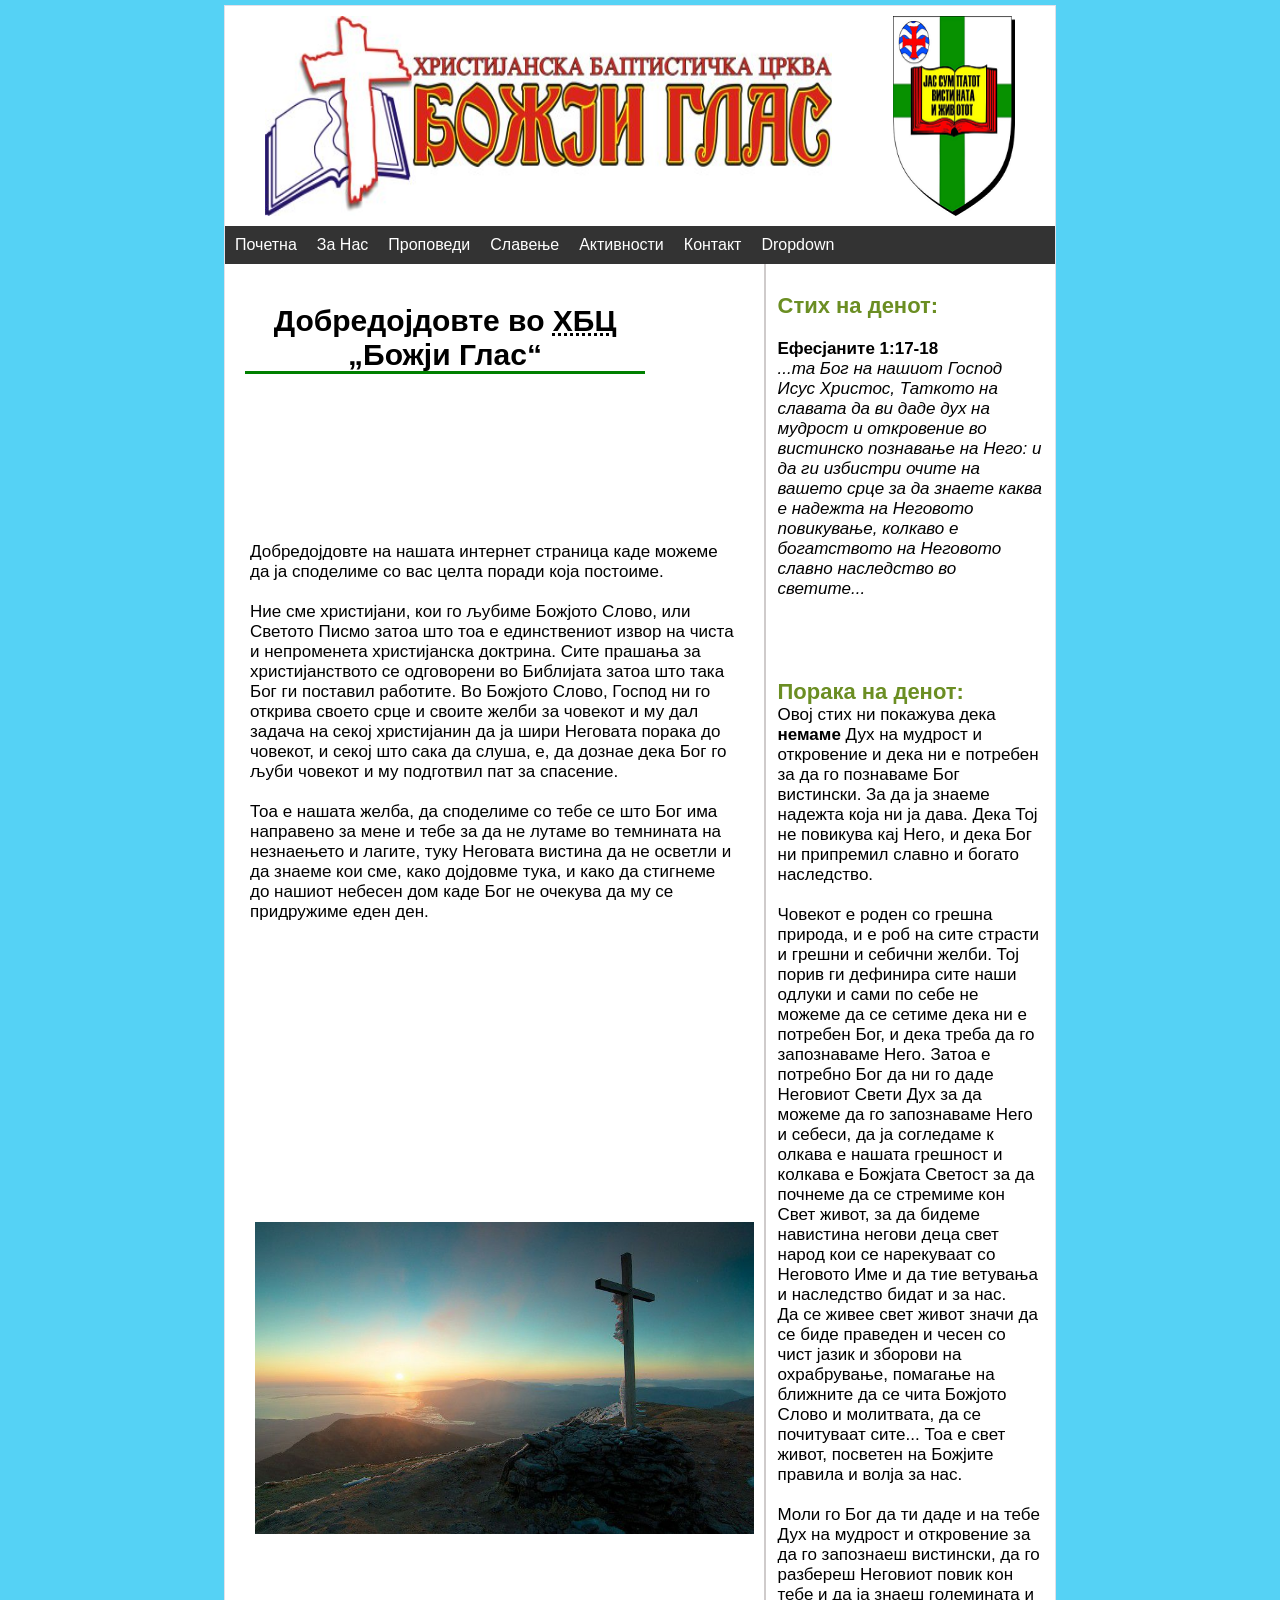
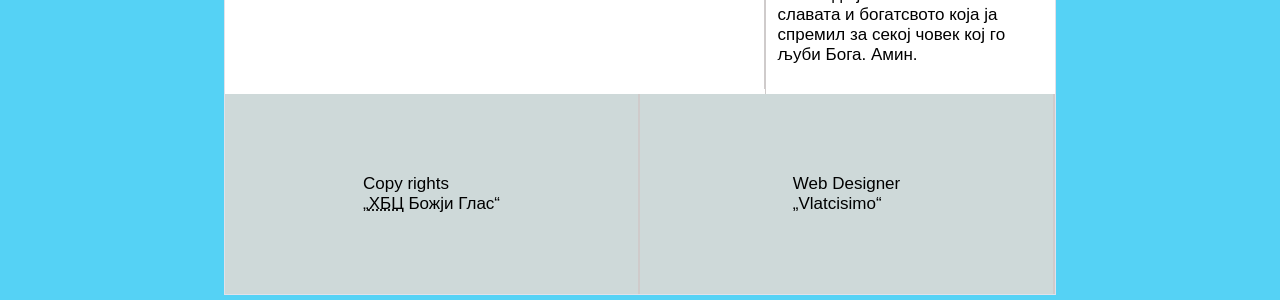
<file: index.html>
﻿<!DOCTYPE html>
<html>

<head>
    <title>ХБЦ Божји Глас</title>
    <link rel="stylesheet" type="text/css" href="./CSS/Iconic-one-example-theme.css">
    <meta charset="utf-8" />
    <meta name="viewport" content="width=device-width, initial-scale=1.0">
</head>


<body>
    <div class="flex-container">
        <div class="site-div">


            <header>
                <div class="header">
                    <img class="logoimg2" src="./images/BozjiGlas-logo2.png" alt="logo" id="logo2" />
                    <img class="logoimg1" src="./images/BozjiGlas-logo1.png" alt="logo" />
                </div>
            </header>



            <nav>
                <div class="nav-div">
                    <ul>
                        <li><a class="active" href="index.html">Почетна</a></li>
                        <li><a class="navitem" href="2About-us-BozjiGlas.html">За Нас</a></li>
                        <li><a class="navitem" href="3Cermons-BozjiGlas.html">Проповеди</a></li>
                        <li><a class="navitem" href="4Worship-BozjiGlas.html">Славење</a></li>
                        <li><a class="navitem" href="5Activities-BozjiGlas.html">Активности</a></li>
                        <li><a class="navitem" href="6Contact-BozjiGlas.html">Контакт</a></li>
                        <li class="dropdown">
                            <a href="#home" class="dropbtn">Dropdown</a>
                            <div class="dropdown-content">
                                <a href="#">Skopje</a>
                                <a href="#">Prilep</a>
                                <a href="#">Bitola</a>
                            </div>
                        </li>
                    </ul>
                </div>
            </nav>


            <div class="main-wrapper">
                <main>
                    <div class="main-content">
                        <h1>Добредојдовте во <abbr title="Христијанска Баптистичка Црква">ХБЦ</abbr> „Божји Глас“</h1>
                        <p>
                            Добредојдовте на нашата интернет страница каде можеме да ја
                            споделиме со вас целта поради која постоиме.<br /> <br />
                            Ние сме христијани, кои го љубиме Божјото Слово, или Светото
                            Писмо затоа што тоа е единствениот извор на чиста и непроменета
                            христијанска доктрина. Сите прашања за христијанството се
                            одговорени во Библијата затоа што така Бог ги поставил работите.
                            Во Божјото Слово, Господ ни го открива своето срце и своите
                            желби за човекот и му дал задача на секој христијанин да ја шири
                            Неговата порака до човекот, и секој што сака да слуша, е,
                            да дознае дека Бог го љуби човекот и му подготвил пат за
                            спасение.<br /><br />
                            Тоа е нашата желба, да споделиме со тебе се што Бог има
                            направено за мене и тебе за да не лутаме во темнината на
                            незнаењето и лагите, туку Неговата вистина да не осветли
                            и да знаеме кои сме, како дојдовме тука, и како да стигнеме
                            до нашиот небесен дом каде Бог не очекува да му се
                            придружиме еден ден.
                        </p>
                        <br />
                        <img class="cross" src="./images/cross.png" alt="Cross on a hill" />
                    </div>
                </main>




                <aside>
                    <div class="aside-right">
                        <p>
                            <span class="naslov" style="font-size:22px; font-weight:bold;color: olivedrab">Стих на денот:</span><br /><br />
                            <strong>Ефесјаните 1:17-18</strong><br />
                            <em>
                                ...та Бог на нашиот Господ Исус Христос, Таткото на славата да ви даде
                                дух на мудрост и откровение во вистинско познавање на
                                <span title="Бог Таткото">Него</span>: и да ги избистри очите на вашето срце
                                за да знаете каква е надежта на <span title="Божјото">Неговото</span> повикување,
                                колкаво е богатството на Неговото славно наследство во светите...
                            </em>
                        </p>
                            <br />
                            <br />
                        <p>
                            <strong><span style="font-size:22px; color:olivedrab">Порака на денот:</span></strong><br />
                            Овој стих ни покажува дека <span style="font-weight:bold;">немаме</span> Дух на мудрост и откровение и дека ни е потребен за да го
                            познаваме Бог вистински. За да ја знаеме надежта која ни ја дава. Дека Тој не повикува кај Него, и дека
                            Бог ни припремил славно и богато наследство.<br /><br />
                            Човекот е роден со грешна природа, и е роб на сите страсти и грешни и себични желби. Тој порив ги дефинира
                            сите наши одлуки и сами по себе не можеме да се сетиме дека ни е потребен Бог, и дека треба да го запознаваме Него.
                            Затоа е потребно Бог да ни го даде Неговиот Свети Дух за да можеме да го запознаваме Него и себеси, да ја согледаме к
                            олкава е нашата грешност и колкава е Божјата Светост за да почнеме да се стремиме кон Свет живот, за да бидеме навистина
                            негови деца свет народ кои се нарекуваат со Неговото Име и да тие ветувања и наследство бидат и за нас.<br />
                            Да се живее свет живот значи да се биде праведен и чесен со чист јазик и зборови на охрабрување, помагање на ближните
                            да се чита Божјото Слово и молитвата, да се почитуваат сите... Тоа е свет живот, посветен на Божјите правила и волја
                            за нас.<br /><br />
                            Моли го Бог да ти даде и на тебе Дух на мудрост и откровение за да го запознаеш вистински, да го разбереш Неговиот повик
                            кон тебе и да ја знаеш големината и славата и богатсвото која ја спремил за секој човек кој го љуби Бога. Амин.

                        </p>
                    </div>
                </aside>
            




                <footer>
                    <div class="footers">
                        <p>
                        Copy rights<br />
                        „<abbr title="Христијанска Баптистичка Црква">ХБЦ</abbr> Божји Глас“
                        </p>
                    </div>
                    <div class="footers">
                        <p>
                        Web Designer<br />
                        „Vlatcisimo“
                        </p>
                    </div>   
                </footer>

            </div>
        </div>
    </div>

</body>
</html>
</file>
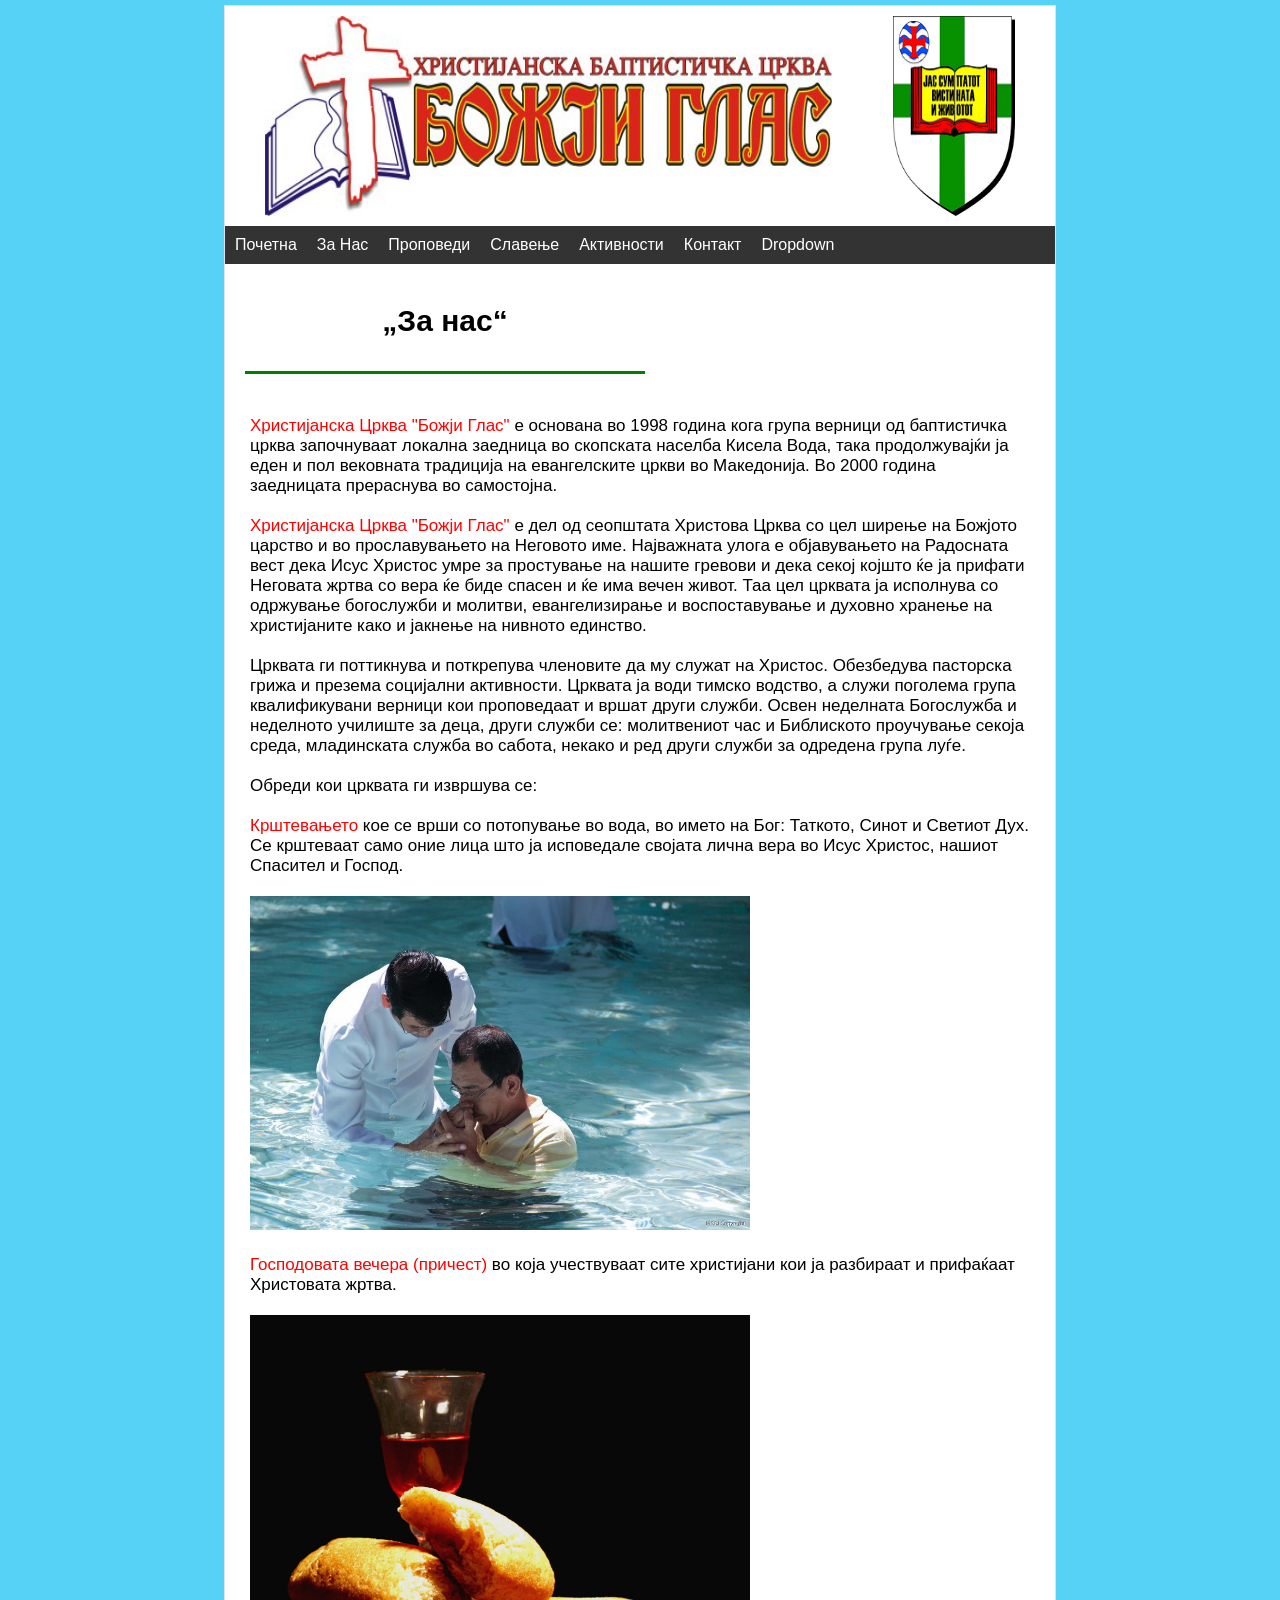
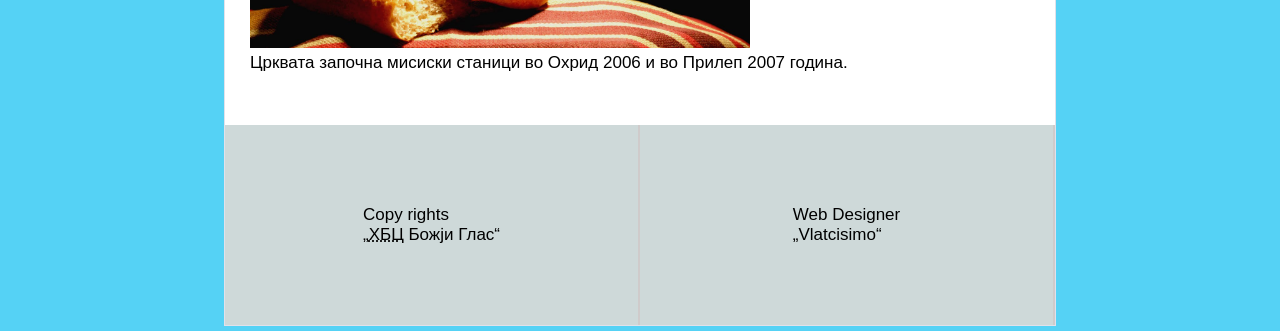
<file: 2About-us-BozjiGlas.html>
﻿<!DOCTYPE html>
<html>

<head>
    <title>ХБЦ Божји Глас</title>
    <link rel="stylesheet" type="text/css" href="./CSS/Iconic-one-example-theme.css">
    <link rel="stylesheet" type="text/css" href="./CSS/Iconic-about-us.css">
    <meta charset="utf-8" />
    <meta name="viewport" content="width=device-width, initial-scale=1.0">
</head>


<body>
    <div class="flex-container">
        <div class="site-div">


            <header>
                <div class="header">
                    <img class="logoimg2" src="./images/BozjiGlas-logo2.png" alt="logo" id="logo2" />
                    <img class="logoimg1" src="./images/BozjiGlas-logo1.png" alt="logo" />
                </div>
            </header>



            <nav>
                <div class="nav-div">
                    <ul>
                        <li><a class="active" href="index.html">Почетна</a></li>
                        <li><a class="navitem" href="2About-us-BozjiGlas.html">За Нас</a></li>
                        <li><a class="navitem" href="3Cermons-BozjiGlas.html">Проповеди</a></li>
                        <li><a class="navitem" href="4Worship-BozjiGlas.html">Славење</a></li>
                        <li><a class="navitem" href="5Activities-BozjiGlas.html">Активности</a></li>
                        <li><a class="navitem" href="6Contact-BozjiGlas.html">Контакт</a></li>
                        <li class="dropdown">
                            <a href="#home" class="dropbtn">Dropdown</a>
                            <div class="dropdown-content">
                                <a href="#">Skopje</a>
                                <a href="#">Prilep</a>
                                <a href="#">Bitola</a>
                            </div>
                        </li>
                    </ul>
                </div>
            </nav>


        <div class="main-wrapper">
            <main>
                <div class="main-content">
                    <h1>„За нас“</h1><br />
                    <p>
                    <span style="color:red;">Христијанска Црква "Божји Глас"</span> е основана во 1998
                    година кога група верници од баптистичка црква започнуваат 
                    локална заедница во скопската населба Кисела Вода, така
                    продолжувајќи ја еден и пол вековната традиција на евангелските
                    цркви во Македонија. Во 2000 година заедницата прераснува во
                    самостојна.<br /><br />
                    <span style="color:red;">Христијанска Црква "Божји Глас"</span> е дел од сеопштата
                    Христова Црква со цел ширење на Божјото царство
                    и во прославувањето на Неговото име. Најважната улога е
                    објавувањето на Радосната вест дека Исус Христос умре за
                    простување на нашите гревови и дека секој којшто ќе ја прифати
                    Неговата жртва со вера ќе биде спасен и ќе има вечен живот.
                    Таа цел црквата ја исполнува со одржување богослужби и молитви,
                    евангелизирање и воспоставување и духовно хранење на христијаните
                    како и јакнење на нивното единство. <br /><br />
                    Црквата ги поттикнува и поткрепува членовите да му служат
                    на Христос. Обезбедува пасторска грижа и презема социјални
                    активности. Црквата ја води тимско водство, а служи поголема
                    група квалификувани верници кои проповедаат и вршат други служби.
                    Освен неделната Богослужба и неделното училиште за деца,
                    други служби се: молитвениот час и Библиското проучување
                    секоја среда, младинската служба во сабота, некако и ред други
                    служби за одредена група луѓе.<br /><br />
                    Oбреди кои црквата ги извршува се:<br /><br />

                    <span style="color:red;">Крштевањето</span> кое се врши со потопување во вода,
                    во името на Бог: Таткото, Синот и Светиот Дух. Се крштеваат само оние
                    лица што ја исповедале својата лична вера во Исус Христос, нашиот Спасител
                    и Господ.<br /><br />
                    <img class="img-za-nas" src="./images/baptism.png" />
                    <br /><br />
                    <span style="color:red;">Господовата вечера (причест)</span> во која учествуваат
                    сите христијани кои ја разбираат и прифаќаат Христовата жртва.
                    <br /><br />
                    <img class="img-za-nas" src="./images/communion.png" />
                    <br />
                    Црквата започна мисиски станици во Охрид 2006 и во Прилеп 2007 година.
                    </p>
                </div>
            </main>
        


                <footer>
                    <div class="footers">
                        <p>
                        Copy rights<br />
                        „<abbr title="Христијанска Баптистичка Црква">ХБЦ</abbr> Божји Глас“
                        </p>
                    </div>
                    <div class="footers">
                        <p>
                        Web Designer<br />
                        „Vlatcisimo“
                        </p>
                    </div>   
                </footer>

            </div>
        </div>
    </div>

</body>
</html>
</file>
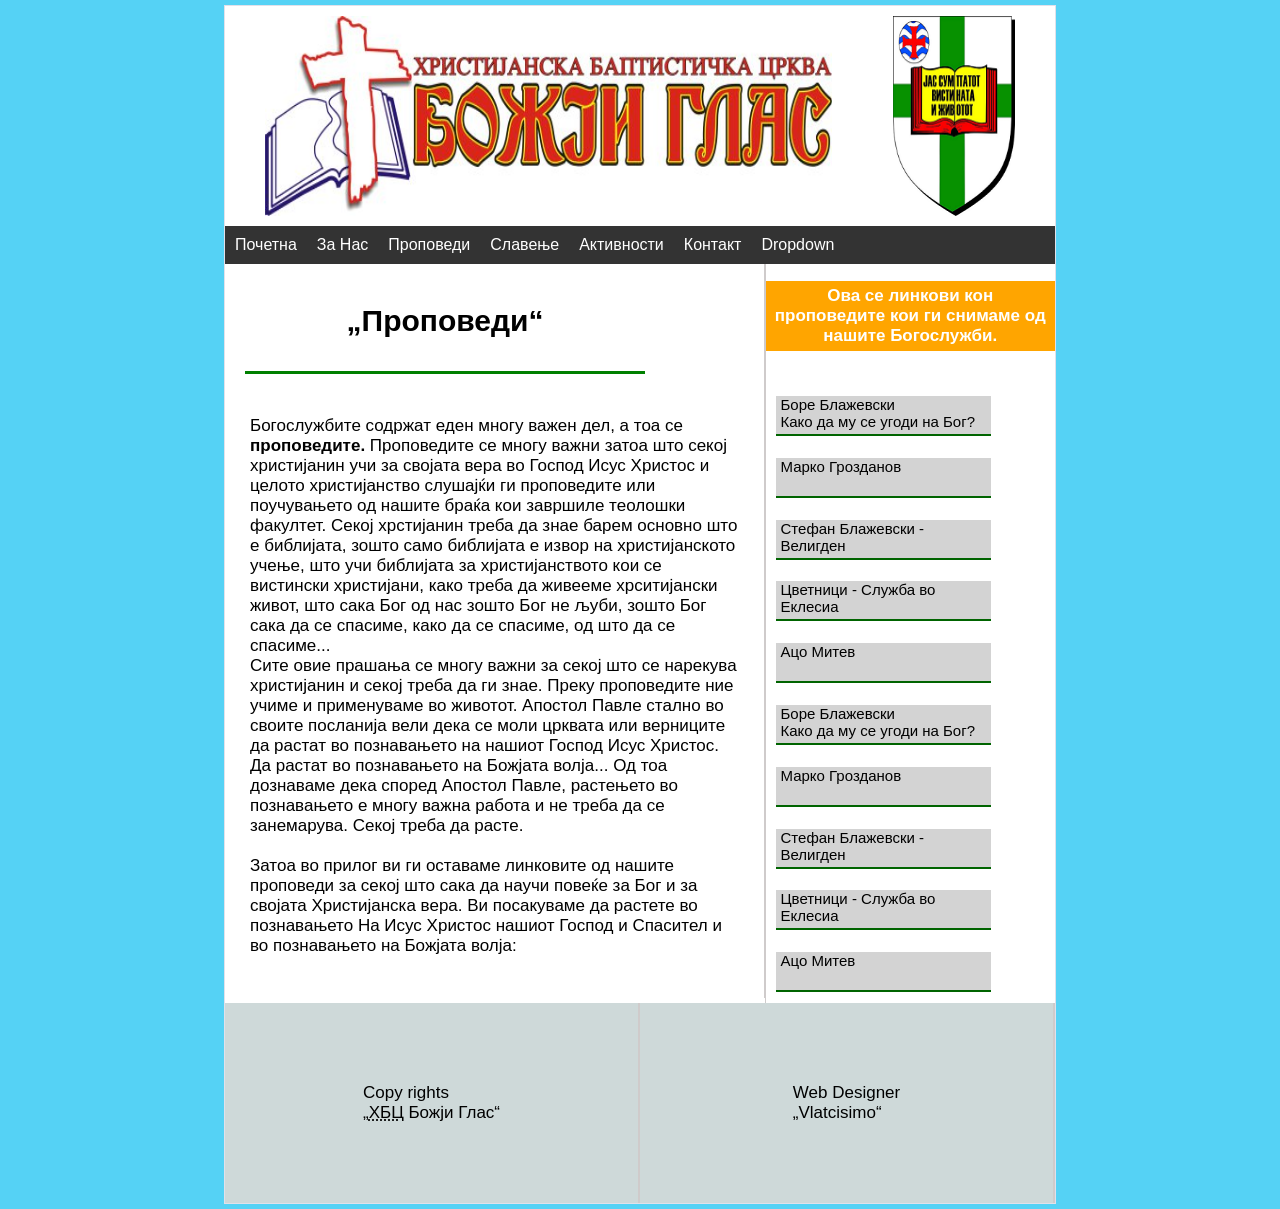
<file: 3Cermons-BozjiGlas.html>
﻿<!DOCTYPE html>
<html>

<head>
    <title>ХБЦ Божји Глас</title>
    <link rel="stylesheet" type="text/css" href="./CSS/Iconic-one-example-theme.css">
    <link rel="stylesheet" type="text/css" href="./CSS/Iconic-cermons.css">
    <meta charset="utf-8" />
    <meta name="viewport" content="width=device-width, initial-scale=1.0">
</head>


<body>
    <div class="flex-container">
        <div class="site-div">


            <header>
                <div class="header">
                    <img class="logoimg2" src="./images/BozjiGlas-logo2.png" alt="logo" id="logo2" />
                    <img class="logoimg1" src="./images/BozjiGlas-logo1.png" alt="logo" />
                </div>
            </header>



            <nav>
                <div class="nav-div">
                    <ul>
                        <li><a class="active" href="index.html">Почетна</a></li>
                        <li><a class="navitem" href="2About-us-BozjiGlas.html">За Нас</a></li>
                        <li><a class="navitem" href="3Cermons-BozjiGlas.html">Проповеди</a></li>
                        <li><a class="navitem" href="4Worship-BozjiGlas.html">Славење</a></li>
                        <li><a class="navitem" href="5Activities-BozjiGlas.html">Активности</a></li>
                        <li><a class="navitem" href="6Contact-BozjiGlas.html">Контакт</a></li>
                        <li class="dropdown">
                            <a href="#home" class="dropbtn">Dropdown</a>
                            <div class="dropdown-content">
                                <a href="#">Skopje</a>
                                <a href="#">Prilep</a>
                                <a href="#">Bitola</a>
                            </div>
                        </li>
                    </ul>
                </div>
            </nav>


    <div class="main-wrapper">
        <main>
            <div class="main-content">
                <h1>„Проповеди“</h1>
                <p>
                    Богослужбите содржат еден многу важен дел, а тоа се <strong>проповедите.</strong>
                    Проповедите се многу важни затоа што секој христијанин учи за својата вера во Господ
                    Исус Христос и целото христијанство слушајќи ги проповедите или поучувањето од
                    нашите браќа кои завршиле теолошки факултет. Секој хрстијанин треба да знае
                    барем основно што е библијата, зошто само библијата е извор на христијанското
                    учење, што учи библијата за христијанството кои се вистински христијани,
                    како треба да живееме хрситијански живот, што сака Бог од нас зошто Бог не љуби,
                    зошто Бог сака да се спасиме, како да се спасиме, од што да се спасиме...<br />
                    Сите овие прашања се многу важни  за секој што се нарекува христијанин и
                    секој треба да ги знае.
                    Преку проповедите ние учиме и применуваме во животот. Апостол Павле стално
                    во своите посланија вели дека се моли црквата или верниците да растат во
                    познавањето на нашиот Господ Исус Христос.
                    Да растат во познавањето на Божјата волја... Од тоа дознаваме дека според
                    Апостол Павле, растењето во познавањето е многу важна работа и не треба да
                    се занемарува. Секој треба да расте.<br /><br />
                    Затоа во прилог ви ги оставаме линковите од нашите проповеди за секој што
                    сака да научи повеќе за Бог и за својата Христијанска вера. Ви посакуваме
                    да растете во познавањето На Исус Христос нашиот Господ и Спасител и во
                    познавањето на Божјата волја:
                </p>
            </div>
        </main>



        <aside>
           <div class="aside-right aside-cermon">
            <div class="aside-muzika">
                <p style="font-size: 17px;text-align: center;font-weight:bold;background-color: orange;color: white; width: 100%;">
                    Ова се линкови кон проповедите кои ги снимаме од нашите Богослужби.
                </p>
            </div>
            <div class="aside-link">
                <a href="https://www.facebook.com/bozjiglas/videos/10155489242936444/">
                    Боре Блажевски <br />Како да му се угоди на Бог?
                </a><br />

                <a href="https://www.facebook.com/bozjiglas/videos/10155473942276444/">
                    Марко Грозданов
                </a><br />

                <a href="https://www.facebook.com/bozjiglas/videos/10155444048776444/">
                    Стефан Блажевски - Велигден
                </a><br />

                <a href="https://www.facebook.com/bozjiglas/videos/10155428682261444/">
                    Цветници - Служба во Еклесиа
                </a><br />

                <a href="https://www.facebook.com/bozjiglas/videos/10155409087626444/">
                    Ацо Митев
                </a>
                </div>
                   <div class="aside-link">
                <a href="https://www.facebook.com/bozjiglas/videos/10155489242936444/">
                    Боре Блажевски <br />Како да му се угоди на Бог?
                </a><br />

                <a href="https://www.facebook.com/bozjiglas/videos/10155473942276444/">
                    Марко Грозданов
                </a><br />

                <a href="https://www.facebook.com/bozjiglas/videos/10155444048776444/">
                    Стефан Блажевски - Велигден
                </a><br />

                <a href="https://www.facebook.com/bozjiglas/videos/10155428682261444/">
                    Цветници - Служба во Еклесиа
                </a><br />

                <a href="https://www.facebook.com/bozjiglas/videos/10155409087626444/">
                    Ацо Митев
                </a>
                </div>

            </div>            
        </aside>
    




                <footer>
                    <div class="footers">
                        <p>
                        Copy rights<br />
                        „<abbr title="Христијанска Баптистичка Црква">ХБЦ</abbr> Божји Глас“
                        </p>
                    </div>
                    <div class="footers">
                        <p>
                        Web Designer<br />
                        „Vlatcisimo“
                        </p>
                    </div>   
                </footer>
            </div>
        </div>
    </div>

</body>
</html>
</file>
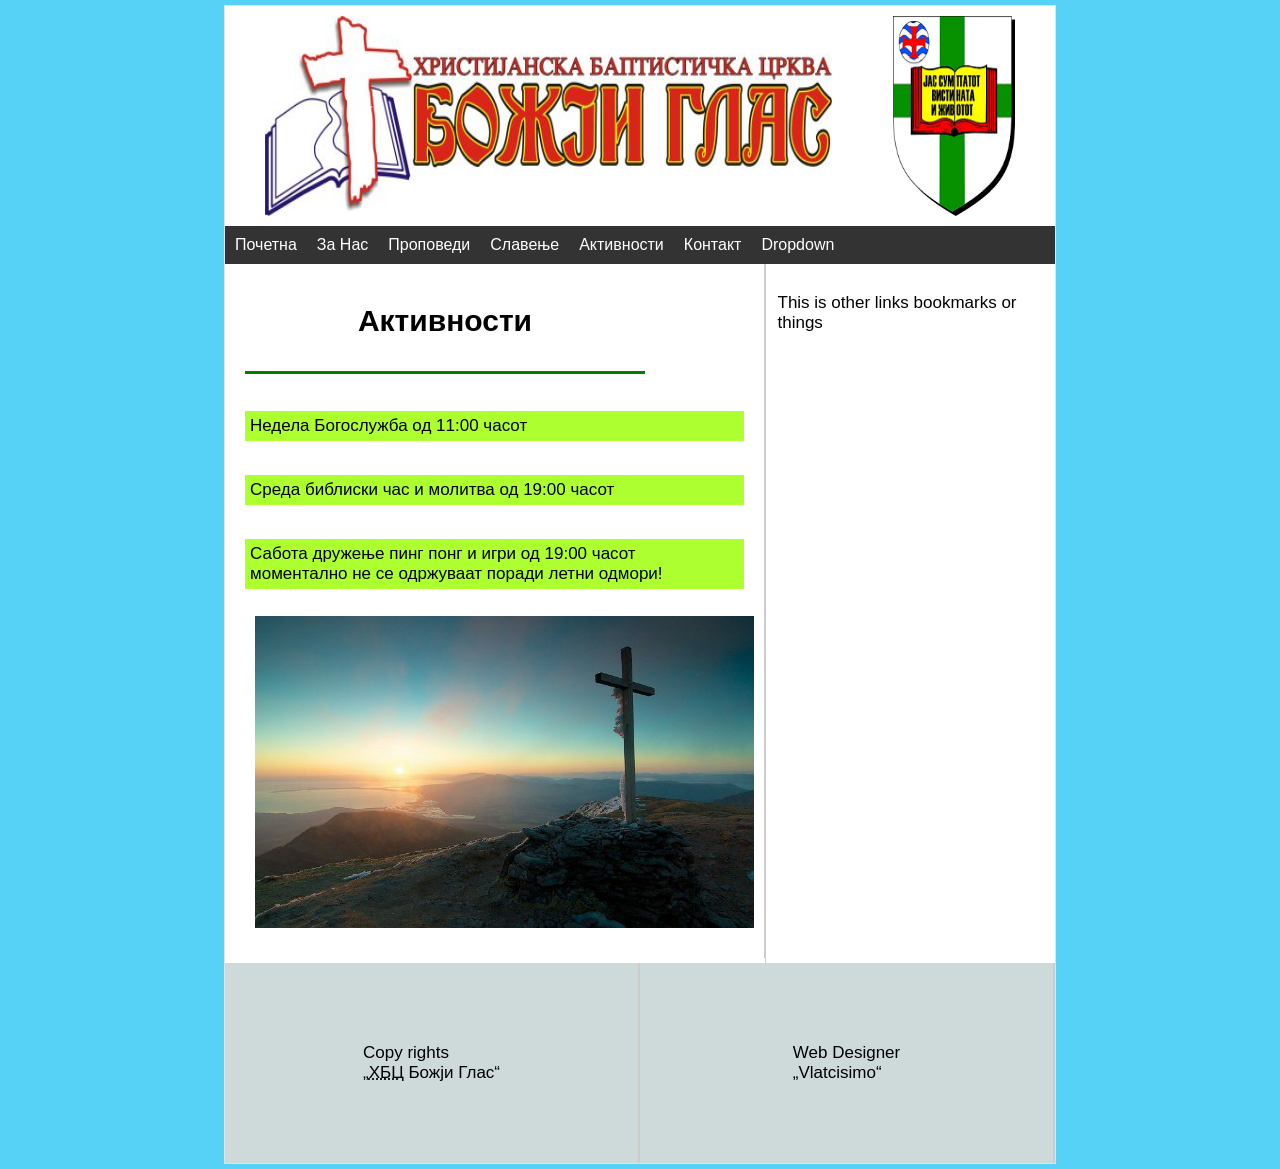
<file: 5Activities-BozjiGlas.html>
﻿<!DOCTYPE html>
<html>

<head>
    <title>ХБЦ Божји Глас</title>
    <link rel="stylesheet" type="text/css" href="./CSS/Iconic-one-example-theme.css">
    <meta charset="utf-8" />
    <meta name="viewport" content="width=device-width, initial-scale=1.0">
</head>


<body>
    <div class="flex-container">
        <div class="site-div">


            <header>
                <div class="header">
                    <img class="logoimg2" src="./images/BozjiGlas-logo2.png" alt="logo" id="logo2" />
                    <img class="logoimg1" src="./images/BozjiGlas-logo1.png" alt="logo" />
                </div>
            </header>



            <nav>
                <div class="nav-div">
                    <ul>
                        <li><a class="active" href="index.html">Почетна</a></li>
                        <li><a class="navitem" href="2About-us-BozjiGlas.html">За Нас</a></li>
                        <li><a class="navitem" href="3Cermons-BozjiGlas.html">Проповеди</a></li>
                        <li><a class="navitem" href="4Worship-BozjiGlas.html">Славење</a></li>
                        <li><a class="navitem" href="5Activities-BozjiGlas.html">Активности</a></li>
                        <li><a class="navitem" href="6Contact-BozjiGlas.html">Контакт</a></li>
                        <li class="dropdown">
                            <a href="#home" class="dropbtn">Dropdown</a>
                            <div class="dropdown-content">
                                <a href="#">Skopje</a>
                                <a href="#">Prilep</a>
                                <a href="#">Bitola</a>
                            </div>
                        </li>
                    </ul>
                </div>
            </nav>


            <div class="main-wrapper">
            <main>
                <div class="main-content">
                        <h1>Активности</h1><br />
                        <div class="pactivities">
                            <p class="activnosti">Недела Богослужба од 11:00 часот</p>
                            <p class="activnosti">Среда библиски час и молитва од 19:00 часот</p>
                            <p class="activnosti">
                            Сабота дружење пинг понг и игри од 19:00 часот<br />
                            моментално не се одржуваат поради летни одмори!
                            </p>
                        </div>

                     <img class="cross" src="./images/cross.png" alt="Cross on a hill" />
                </div>
            </main>
            

            
            <aside>
                <div class="aside-right">
                    <p>This is other links bookmarks or things</p>
                </div>
            </aside>
            



                <footer>
                    <div class="footers">
                        <p>
                        Copy rights<br />
                        „<abbr title="Христијанска Баптистичка Црква">ХБЦ</abbr> Божји Глас“
                        </p>
                    </div>
                    <div class="footers">
                        <p>
                        Web Designer<br />
                        „Vlatcisimo“
                        </p>
                    </div>
                </footer>

            </div>
        </div>
    </div>
</body>
</html>
</file>
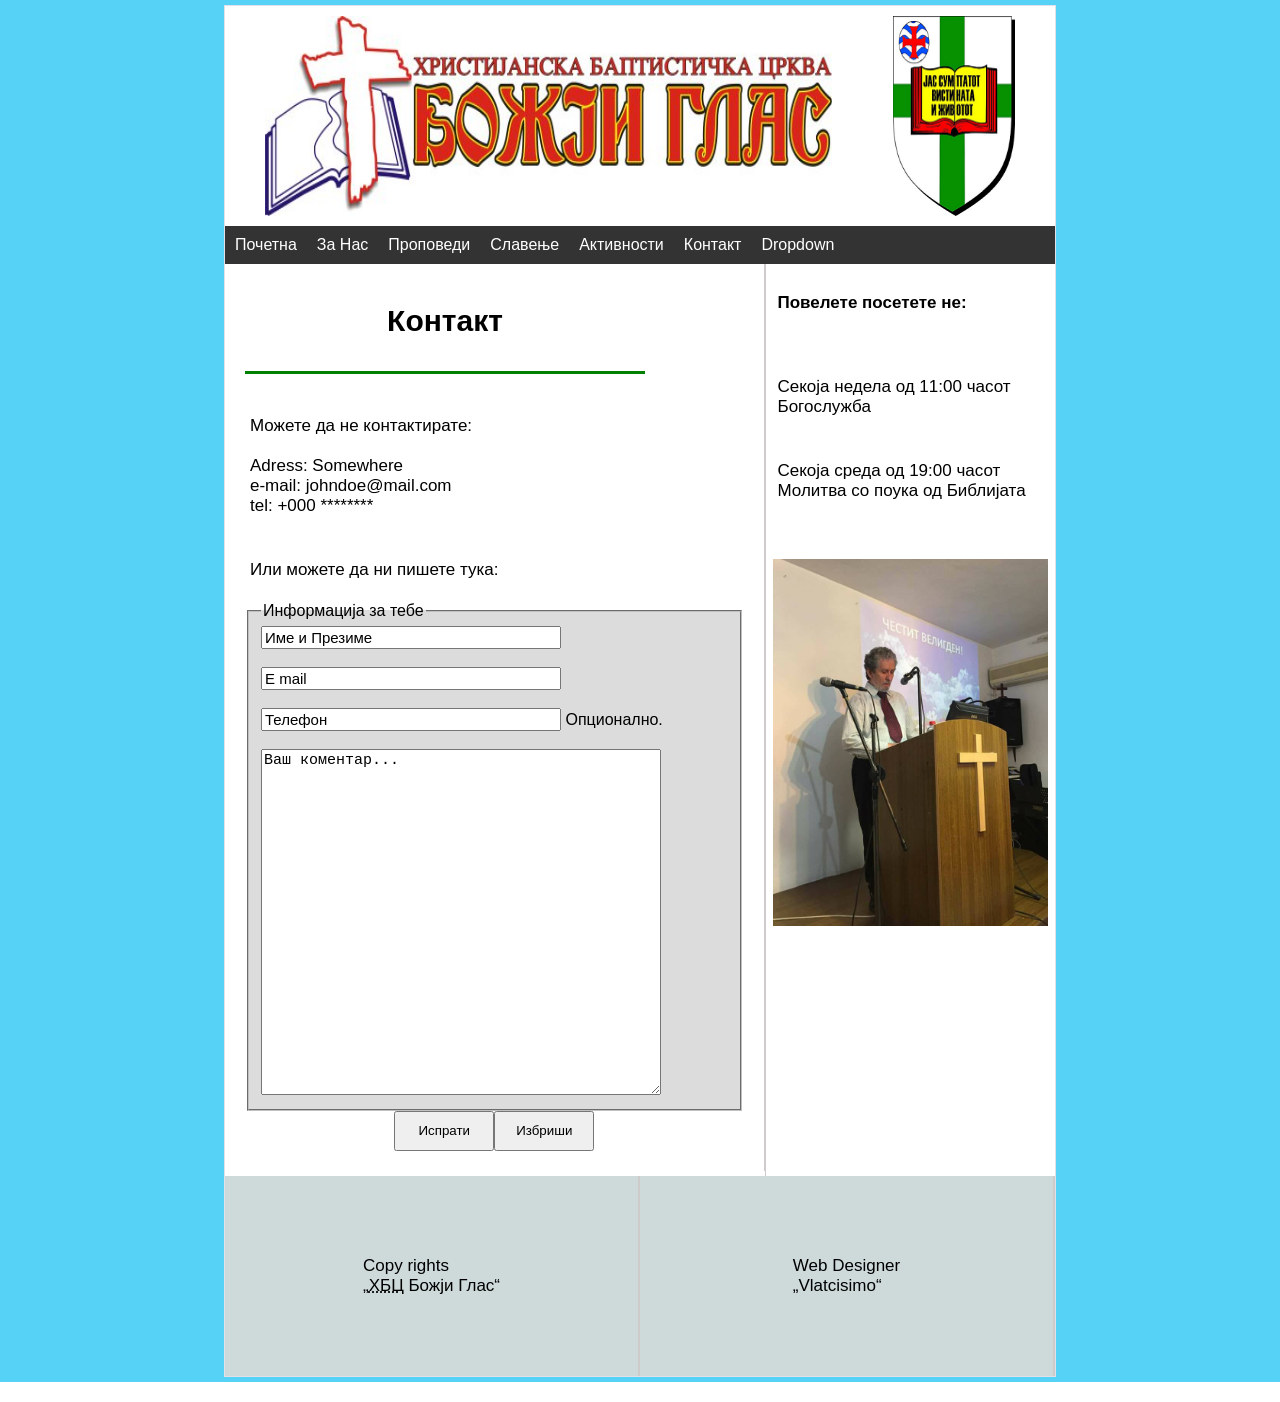
<file: 6Contact-BozjiGlas.html>
﻿<!DOCTYPE html>
<html>

<head>
    <title>ХБЦ Божји Глас</title>
    <link rel="stylesheet" type="text/css" href="./CSS/Iconic-one-example-theme.css">
    <meta charset="utf-8" />
    <meta name="viewport" content="width=device-width, initial-scale=1.0">
</head>


<body>
    <div class="flex-container">
        <div class="site-div">


            <header>
                <div class="header">
                    <img class="logoimg2" src="./images/BozjiGlas-logo2.png" alt="logo" id="logo2" />
                    <img class="logoimg1" src="./images/BozjiGlas-logo1.png" alt="logo" />
                </div>
            </header>



            <nav>
                <div class="nav-div">
                    <ul>
                        <li><a class="active" href="index.html">Почетна</a></li>
                        <li><a class="navitem" href="2About-us-BozjiGlas.html">За Нас</a></li>
                        <li><a class="navitem" href="3Cermons-BozjiGlas.html">Проповеди</a></li>
                        <li><a class="navitem" href="4Worship-BozjiGlas.html">Славење</a></li>
                        <li><a class="navitem" href="5Activities-BozjiGlas.html">Активности</a></li>
                        <li><a class="navitem" href="6Contact-BozjiGlas.html">Контакт</a></li>
                        <li class="dropdown">
                            <a href="#home" class="dropbtn">Dropdown</a>
                            <div class="dropdown-content">
                                <a href="#">Skopje</a>
                                <a href="#">Prilep</a>
                                <a href="#">Bitola</a>
                            </div>
                        </li>
                    </ul>
                </div>
            </nav>


            <div class="main-wrapper">
                <main>
                    <div class="main-content contact">
                        <h1>Контакт</h1>
                        <div class="pcontact">
                        <p>
                            Можете да не контактирате:<br /><br />
                            Adress: Somewhere<br />
                            e-mail: johndoe@mail.com<br />
                            tel: +000 ********
                        </p>

                        <p>
                            Или можете да ни пишете тука:
                        </p>
                        </div>
                            <fieldset class="fieldset">
                                <legend>Информација за тебе</legend>
                                <input class="input-contact" type="text" value="Име и Презиме" placeholder="Име и Презиме" /><br /><br />
                                <input class="input-contact" type="text" value="E mail" placeholder="E mail" /><br /><br />
                                <input class="input-contact" type="text" value="Телефон" placeholder="Телефон" /> Опционално.<br /><br />
                                <textarea class="textarea" name="komentar" cols="25" rows="20">Ваш коментар...</textarea>
                            </fieldset>
                            <div class="buttons-div">
                                <input class="sub-res" type="submit" value="Испрати" />
                                <input class="sub-res" type="reset" value="Избриши" />
                            </div>
                        
                    </div>
                </main>


                <aside>
                    <div class="aside-right aside-contact">
                        <p>
                            <strong>Повелете посетете не:</strong><br /><br />
                        </p>
                        <p>
                            Секоја недела од 11:00 часот Богослужба<br />
                        </p>
                        <p>
                            Секоја среда од 19:00 часот Молитва со поука од Библијата
                        </p>
                        <br /><br />
                        <img class="img-contact" src="./images/propoved.jpg" />
                    </div>
                </aside>





                <footer>
                    <div class="footers">
                        <p>
                            Copy rights<br />
                            „<abbr title="Христијанска Баптистичка Црква">ХБЦ</abbr> Божји Глас“
                        </p>
                    </div>
                    <div class="footers">
                        <p>
                            Web Designer<br />
                            „Vlatcisimo“
                        </p>
                    </div>
                </footer>

            </div>
        </div>
    </div>

</body>
</html>
</file>
<file: CSS/Iconic-one-example-theme.css>
*{
    box-sizing:border-box;
}

/* Whole website */
body, header,nav,.main-wrapper,footer,.flex-container,.nav-div{
    font-family: Verdana, Geneva, Tahoma, sans-serif;
    width:100%;
    margin:0;
    padding:0;
}

div {
    overflow: auto;
    background-color: white;
}

.flex-container {
    display: flex;
    justify-content: center;
    align-items: center;
    background-color: #55d2f5;
}

.site-div {
    width: 80%;
    border: 1px solid #e1e1ea;
    display: inline-flex;
    flex-wrap: wrap;
    margin:5px 0;
}


/* Header */
.header {
    display:flex;
    width:100%;
    margin: 0;
    padding: 10px;
    justify-content:space-around;
}

.logoimg1 {
    width: 15%;
    height: 200px;
    transition: none;
}
.logoimg1:hover {
    transform: none;
}
.logoimg2 {
    width: 70%;
    height: 200px;
    transition: none;
}
    .logoimg2:hover {
        transform: none;
    }



/* Navigation bar */
.navdiv {
    display: block;
    background-color: #333;
}
nav ul {
    display: block;
    list-style-type: none;
    margin: 0;
    padding: 0;
    overflow: hidden;
    background-color: #333;
}

    nav ul li {
        display: block;
        float:left;
    }
        nav ul li a, .dropbtn {
            display: block;
            text-decoration: none;
            padding: 10px 10px;
            color: white;
            text-align: left;
        }

                    /* Change the link color on hover */
    nav ul li a:hover, .dropdown:hover .dropbtn {
        background-color: red;
}

li.dropdown {
    display: inline-block;
}

.dropdown-content {
    display: none;
    position: absolute;
    background-color: #f9f9f9;
    min-width: 160px;
    box-shadow: 0px 8px 16px 0px rgba(0,0,0,0.5);
    z-index: 1;
}

.dropdown-content a {
        color: black;
        padding: 10px 14px;
        text-decoration: none;
        display: block;
        text-align: left;
    }

.dropdown-content a:hover {
    background-color: #f1f1f1;
}

.dropdown:hover .dropdown-content {
    display: block;
}




h1{
    text-align:center;
    font-size: 30px;
    color: black;
    font-family: Arial, sans-serif;
    border-bottom: 3px solid green;
    width: 400px;
    height: 70px;
}

p {
    display: block;
    font-size: 17px;
    padding: 5px;
    color: black;
}
.hbc{
    color:#81efdb;
    font-weight:bold;
}

.cross {
    display: block;
    width: 100%;
    height: auto;
    margin:10px;
}

.activnosti {
    background-color: greenyellow;
}


.fieldset {
    background-color: gainsboro;
    width: 100%;
    height: auto;
}
.buttons-div {
    display: flex;
    justify-content: center;
    align-items: flex-start;
    width: 100%;
    margin: 0;
    padding: 0
}
.sub-res {
    width: 100px;
    height: 40px;
}

.input-contact {
    width: 300px;
    font-size: 15px;
}

.textarea {
    width: 400px;
    font-size: 15px;
}
.img-slavenje {
    width: 200px;
    height: auto;
    transition: all 1s;
    padding:8px;
}
.img-slavenje:hover {
    transform: scale(1.1);
}
.img-contact{
    width: 100%;
    height: auto;
}



/* Main content of the website */
.main-wrapper {
    display: flex;
    flex-wrap: wrap;

}
main {
    display: flex;
    width: 65%;
}

.main-content {
    display: flex;
    flex-wrap: wrap;
    justify-content: flex-start;
    align-items: flex-start;
    border-right: 1px solid #cfcbcb;
    width: 100%;
    padding: 20px;
    margin-bottom: 5px;
}
.pactivities, .pcontact{
    display: flex;
    flex-direction: column;
    width: 100%;
}

.muzika{
    display: flex;
    flex-direction: column;
    width: 100%;
}
aside {
    display: flex;
    width: 35%;
}

.aside-right {
    display: flex;
    flex-wrap: wrap;
    border-left: 1px solid #cfcbcb;
    width: 100%;
    margin: 0;
    padding: 7px;
}

.aside-contact{
    display: flex;
    flex-direction: column;
}



/* Footer of the website */

footer {
    display: flex;
    flex-wrap: wrap;
    width: 100%;
}
.footers {
    display: flex;
    justify-content: center;
    align-items: center;
    border-right: 2px solid #cfcbcb;
    width: 50%;
    height: 200px;
    color: #333;
    background-color: #ced9d9;
}




@media only screen and (min-width: 1200px) {
    .site-div{
        width: 65%;
    }
}





@media only screen and (max-width: 900px) {
    ul, main, aside, .footers {
        display: flex;
        justify-content: center;
        align-items: center;
        width: 100%;
        padding: 3px;

    }
.footers{
    border-bottom:2px solid #333;
}
.site-div{
    width: 90%;
}

    nav ul li, .dropdown {
        border: solid 1px #e1e1ea;
        width: 25%;
        float: left;
    }

    nav ul li a, .dropbtn {
            padding: 5px 15px;
        }

    .logoimg1 {
        width: 15%;
        height: 130px;
        padding: 1px;
        margin: 0;
    }

    .logoimg2 {
        width: 70%;
        height: 130px;
        padding: 1px;
        margin: 0;
    }

    img, .img-za-nas {
        margin: 0;
        padding: 5px;
        width: 100%;
        height: auto;
    }

    h1 {
        font-size: 23px;
    }
    footer{
        padding: 3px;
    }

    .footers{
        height: 100px;
    }

    .fieldset{
        width:100%;
        margin:10px;
        padding:15px;
    }
    .muzika{
    display: flex;
    flex-direction: column;
    width: 50%;
    }
 
} 





@media only screen and (max-width: 600px) {
    /* For mobile and tablets phones: */
    .flex-container {
        width: 100%;
        margin: 0;
        padding: 0;
        display: flex;
        flex-direction:column;
        justify-content: center;
        align-items: center;
    }
    .site-div {
        width: 99%;
        margin: 2px;
        padding: 0;
        display: flex;
        justify-content: center;
        align-items: center;
    }
    main, aside{
        width: 100%;
        padding: 0;
        margin: 0;
}
    .main-content, .aside-right {
        margin: 0;
        padding: 4px;
        display: flex;
        justify-content: center;
        align-items: center;
    }

    nav ul li, .dropdown {
        display: block;
        float: left;
        border: solid 1px #e1e1ea;
        width: 50%;
    }

        nav ul li a, .dropbtn {
            padding: 5px;
        }

    .logoimg1 {
        display: none;
    }

    .logoimg2 {
        width: 100%;
        height: 100px;
        padding: 1px;
        margin: 1px;
    }

    img,.img-za-nas {
        margin: 0;
        padding: 3px;
        width:70%;
        height:auto;
    }

    .cross {
        margin: 3px;
    }

    h1 {
        font-size: 20px;
        width: 90%;

    }

    p {
        font-size: 16px;
    }
    .fieldset {
        width: 95%;
        padding: 5px;
        margin: 0;
    }
    .textarea {
        width: 95%;
        padding: 0;
        margin: 0;
    }
    .input-contact {
        width: 95%;
        padding: 0;
        margin: 0;
        height: 30px;
    }
        .muzika{
    display: flex;
    flex-direction: column;
    width:100%;
}
}
</file>
<file: CSS/Iconic-about-us.css>
main{
    display: flex;
    width: 100%;
    justify-content: center;
    align-items: center;
    flex-wrap: wrap;
}

.main-content {
    border-right: none;
    width: 100%;
    padding: 20px;
    float: left;
    margin-bottom: 10px;
}

.img-za-nas{
    width:500px;
    height:auto;
}

@media only screen and (max-width: 600px) {
    /* For mobile and tablets phones: */
  
.main-wrapper{
    display: flex;
    width: 100%;
    justify-content: center;
    align-items: center;
    flex-wrap: wrap;
}
.main-content {
    border-right: none;
    display: flex;
    width: 100%;
    justify-content: center;
    align-items: center;
    flex-direction: column;
    padding: 5px;
}
.img-za-nas{
    width:100%;
    height:auto;
}
}
</file>
<file: CSS/Iconic-cermons.css>
.aside-cermon{
	margin: 0;
	padding: 0;
}


.aside-cermon p{
    font-size: 18px;
}

.aside-link{
	display: flex;
	flex-direction: column;
	justify-content: space-around;
	margin: 0;
	padding: 10px;
	width: 100%;
}

.aside-right .aside-link a{
    text-decoration: none;
    background-color: lightgrey;
    border-bottom: 2px solid darkgreen;
    font-family: arial;
    font-size: 15px;
    color: black;
    padding-left: 5px;
    width: 80%;
    height: 40px;
}

.aside-right .aside-link a:hover{
    background-color: rgb(156, 255, 123);
    font-weight: bold;
    color: red;
}




/* For tablets */
@media only screen and (max-width: 900px) {
.aside-right {
display: flex;
flex-wrap: wrap;
}

.aside-link{
	width: 49%;
	margin: 2px;
}



/* For mobile phones */
@media only screen and (max-width: 600px) {
.aside-right .aside-link a{
width: 100%;
}

.aside-link{
	width: 100%;
}
</file>
